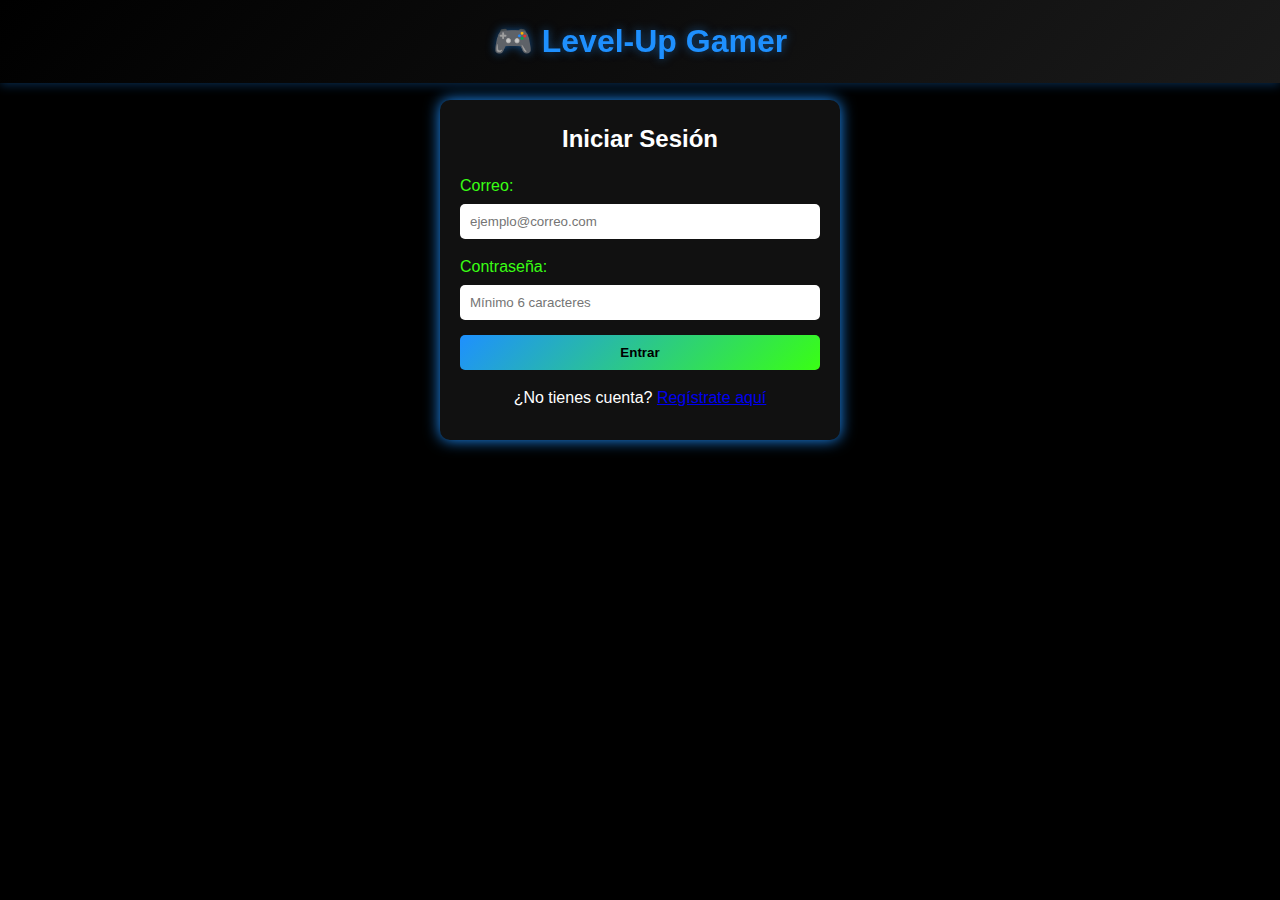
<file: index.html>
<!DOCTYPE html>
<html lang="es">
<head>
<meta charset="UTF-8">
<title>Level-Up Gamer - Login</title>
<link rel="stylesheet" href="styles.css">
<script defer src="script.js"></script>
</head>
<body>
<nav class="navbar">
    <h1>🎮 Level-Up Gamer</h1>
</nav>

<div class="form-container">
    <h2>Iniciar Sesión</h2>
    <form id="loginForm" class="form-card">
    <div class="form-group">
        <label for="email">Correo:</label>
        <input type="email" id="email" placeholder="ejemplo@correo.com" required>
    </div>

    <div class="form-group">
        <label for="password">Contraseña:</label>
        <input type="password" id="password" placeholder="Mínimo 6 caracteres" required minlength="6">
    </div>

    <button type="submit">Entrar</button>
    </form>
    <p class="extra">¿No tienes cuenta? <a href="register.html">Regístrate aquí</a></p>
    <p id="loginMsg" class="msg"></p>
</div>
</body>
</html>
</file>
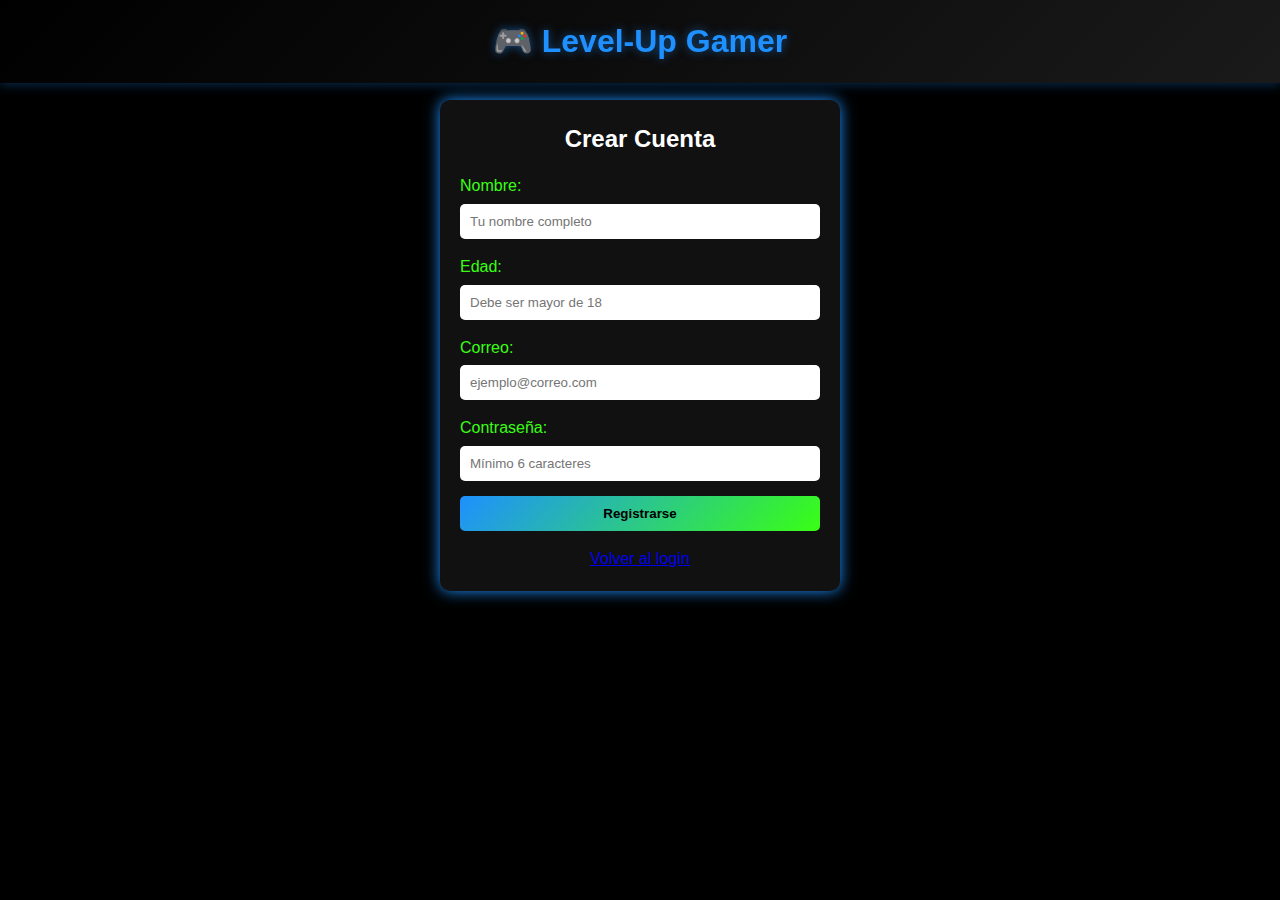
<file: registro.html>
<!DOCTYPE html>
<html lang="es">
<head>
<meta charset="UTF-8">
<title>Level-Up Gamer - Registro</title>
<link rel="stylesheet" href="styles.css">
<script defer src="script.js"></script>
</head>
<body>
<nav class="navbar">
    <h1>🎮 Level-Up Gamer</h1>
</nav>

<div class="form-container">
    <h2>Crear Cuenta</h2>
    <form id="registerForm" class="form-card">
    <div class="form-group">
        <label for="name">Nombre:</label>
        <input type="text" id="name" placeholder="Tu nombre completo" required>
    </div>

    <div class="form-group">
        <label for="age">Edad:</label>
        <input type="number" id="age" placeholder="Debe ser mayor de 18" required min="18">
    </div>

    <div class="form-group">
        <label for="regEmail">Correo:</label>
        <input type="email" id="regEmail" placeholder="ejemplo@correo.com" required>
    </div>

    <div class="form-group">
        <label for="regPassword">Contraseña:</label>
        <input type="password" id="regPassword" placeholder="Mínimo 6 caracteres" required minlength="6">
    </div>

    <button type="submit">Registrarse</button>
    </form>
    <p id="registerMsg" class="msg"></p>
    <p class="extra"><a href="index.html">Volver al login</a></p>
</div>
</body>
</html>
</file>
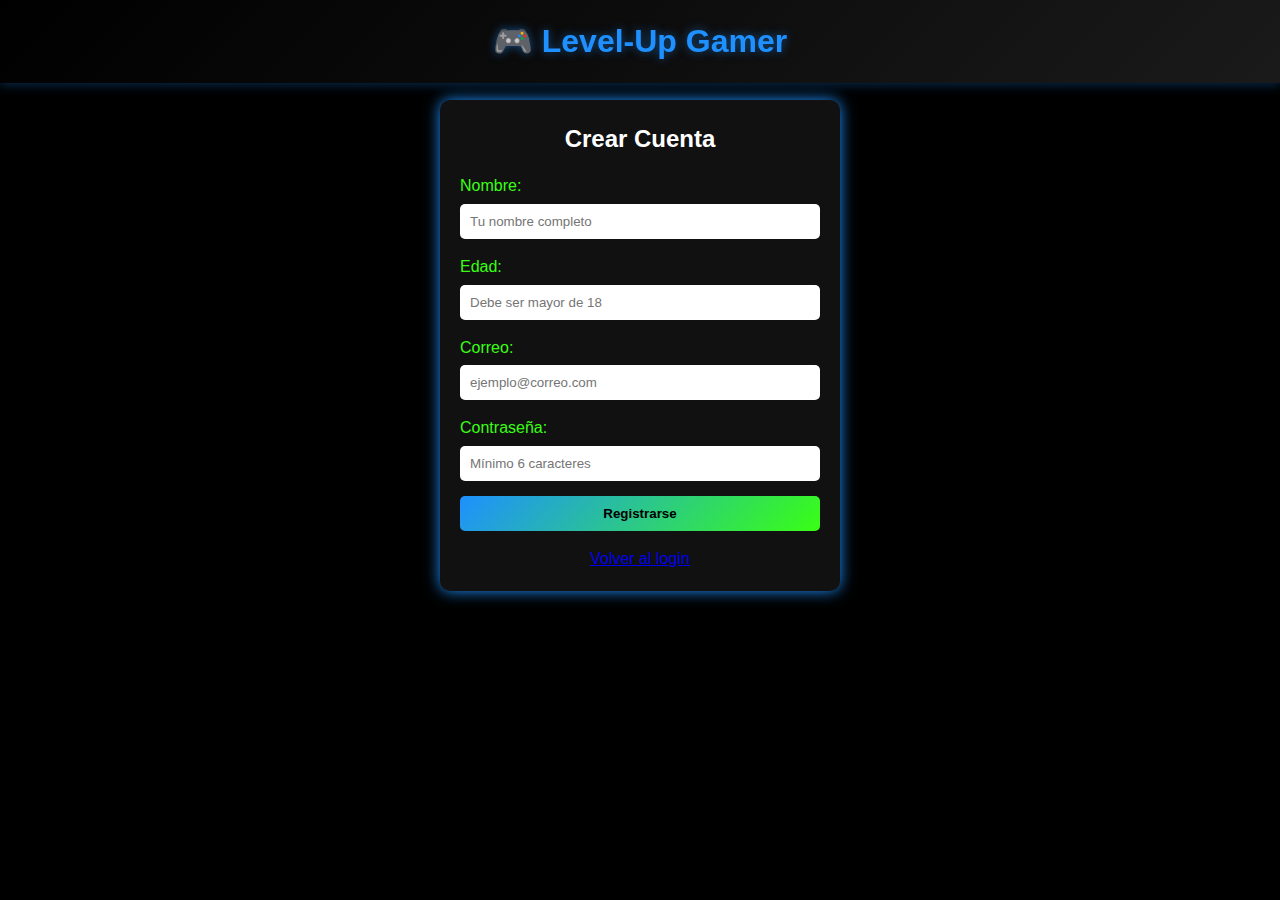
<file: views/registro.html>
<!DOCTYPE html>
<html lang="es">
<head>
<meta charset="UTF-8">
<title>Level-Up Gamer - Registro</title>
<link rel="stylesheet" href="../assets//styles/styles.css">
</head>
<body>
<nav class="navbar">
    <h1>🎮 Level-Up Gamer</h1>
</nav>

<div class="form-container">
    <h2>Crear Cuenta</h2>
    <form id="registerForm" class="form-card">
    <div class="form-group">
        <label for="name">Nombre:</label>
        <input type="text" id="name" placeholder="Tu nombre completo" required>
    </div>

    <div class="form-group">
        <label for="age">Edad:</label>
        <input type="number" id="age" placeholder="Debe ser mayor de 18" required min="18">
    </div>

    <div class="form-group">
        <label for="regEmail">Correo:</label>
        <input type="email" id="regEmail" placeholder="ejemplo@correo.com" required>
    </div>

    <div class="form-group">
        <label for="regPassword">Contraseña:</label>
        <input type="password" id="regPassword" placeholder="Mínimo 6 caracteres" required minlength="6">
    </div>

    <button type="submit">Registrarse</button>
    </form>
    <p id="registerMsg" class="msg"></p>
    <p class="extra"><a href="index.html">Volver al login</a></p>
</div>
</body>
<script defer src="../scripts/script.js"></script>
</html>
</file>
<file: styles.css>
/* Reset */
* { margin: 0; padding: 0; box-sizing: border-box; }

body {
    font-family: 'Roboto', sans-serif;
    background-color: #000;
    color: #fff;
    line-height: 1.6;
}

/* Navbar */
.navbar {
    background: linear-gradient(135deg, #000000, #1a1a1a);
    padding: 1rem;
    position: fixed;
    top: 0;
    width: 100%;
    box-shadow: 0 2px 10px rgba(30, 144, 255, 0.3);
    text-align: center;
}

.navbar h1 {
    font-family: 'Orbitron', sans-serif;
    color: #1E90FF;
    text-shadow: 0 0 10px rgba(30, 144, 255, 0.5);
}

/* Formularios */
.form-container {
    max-width: 400px;
    margin: 100px auto;
    background: #111;
    padding: 20px;
    border-radius: 10px;
    box-shadow: 0 0 15px #1E90FF;
    text-align: center;
}

.form-card { margin-top: 15px; }

.form-group { margin-bottom: 15px; text-align: left; }

.form-group label { display: block; margin-bottom: 5px; color: #39FF14; }

input {
    width: 100%;
    padding: 10px;
    border: none;
    border-radius: 5px;
}

button {
    width: 100%;
    padding: 10px;
    background: linear-gradient(135deg, #1E90FF, #39FF14);
    border: none;
    border-radius: 5px;
    font-weight: bold;
    color: #000;
    cursor: pointer;
    transition: all 0.3s ease;
}

button:hover {
    transform: translateY(-2px);
    box-shadow: 0 5px 15px rgba(30, 144, 255, 0.4);
}

.msg { margin-top: 10px; color: #39FF14; }

.extra { margin-top: 15px; }

/* Catálogo */
.container { max-width: 1200px; margin: 100px auto 40px; padding: 20px; text-align: center; }

.grid {
    display: grid;
    grid-template-columns: repeat(auto-fill, minmax(250px, 1fr));
    gap: 20px;
    margin-top: 30px;
}

.card {
    background: linear-gradient(135deg, #1a1a1a, #2a2a2a);
    border-radius: 15px;
    padding: 20px;
    transition: all 0.3s ease;
    text-align: center;
}

.card:hover {
    transform: translateY(-5px);
    box-shadow: 0 10px 30px rgba(30, 144, 255, 0.3);
}

.card img {
    width: 100%;
    height: 180px;
    object-fit: cover;
    border-radius: 10px;
    margin-bottom: 10px;
}

.card h3 { color: #39FF14; margin-bottom: 8px; }

.price { color: #1E90FF; font-weight: bold; margin-bottom: 8px; }

.desc { font-size: 0.9rem; color: #D3D3D3; }

.blog, .mapa, .recomendaciones, .comunidad {
    margin: 40px auto;
    padding: 20px;
    background: #111;
    border-radius: 10px;
    box-shadow: 0 0 10px #1E90FF;
}

.blog h2, .mapa h2, .recomendaciones h2, .comunidad h2 {
    font-family: 'Orbitron', sans-serif;
    color: #39FF14;
    margin-bottom: 15px;
}

.blog article { margin-bottom: 15px; color: #D3D3D3; }

.social-share { margin-top: 10px; }
.social-share a {
    margin-right: 10px;
    color: #1E90FF;
    text-decoration: none;
}
.social-share a:hover { text-decoration: underline; }

.whatsapp-btn {
    display: inline-block;
    background: #25D366;
    color: #fff;
    padding: 10px 20px;
    border-radius: 30px;
    text-decoration: none;
    font-weight: bold;
    transition: all 0.3s ease;
}
.whatsapp-btn:hover { background: #1EBE57; }
</file>
<file: assets/styles/styles.css>
/* Reset */
* { margin: 0; padding: 0; box-sizing: border-box; }

body {
    font-family: 'Roboto', sans-serif;
    background-color: #000;
    color: #fff;
    line-height: 1.6;
}

/* Navbar */
.navbar {
    background: linear-gradient(135deg, #000000, #1a1a1a);
    padding: 1rem;
    position: fixed;
    top: 0;
    width: 100%;
    box-shadow: 0 2px 10px rgba(30, 144, 255, 0.3);
    text-align: center;
}

.navbar h1 {
    font-family: 'Orbitron', sans-serif;
    color: #1E90FF;
    text-shadow: 0 0 10px rgba(30, 144, 255, 0.5);
}

/* Formularios */
.form-container {
    max-width: 400px;
    margin: 100px auto;
    background: #111;
    padding: 20px;
    border-radius: 10px;
    box-shadow: 0 0 15px #1E90FF;
    text-align: center;
}

.form-card { margin-top: 15px; }

.form-group { margin-bottom: 15px; text-align: left; }

.form-group label { display: block; margin-bottom: 5px; color: #39FF14; }

input {
    width: 100%;
    padding: 10px;
    border: none;
    border-radius: 5px;
}

button {
    width: 100%;
    padding: 10px;
    background: linear-gradient(135deg, #1E90FF, #39FF14);
    border: none;
    border-radius: 5px;
    font-weight: bold;
    color: #000;
    cursor: pointer;
    transition: all 0.3s ease;
}

button:hover {
    transform: translateY(-2px);
    box-shadow: 0 5px 15px rgba(30, 144, 255, 0.4);
}

.msg { margin-top: 10px; color: #39FF14; }

.extra { margin-top: 15px; }

/* Catálogo */
.container { max-width: 1200px; margin: 100px auto 40px; padding: 20px; text-align: center; }

.grid {
    display: grid;
    grid-template-columns: repeat(auto-fill, minmax(250px, 1fr));
    gap: 20px;
    margin-top: 30px;
}

.card {
    background: linear-gradient(135deg, #1a1a1a, #2a2a2a);
    border-radius: 15px;
    padding: 20px;
    transition: all 0.3s ease;
    text-align: center;
}

.card:hover {
    transform: translateY(-5px);
    box-shadow: 0 10px 30px rgba(30, 144, 255, 0.3);
}

.card img {
    width: 100%;
    height: 180px;
    object-fit: cover;
    border-radius: 10px;
    margin-bottom: 10px;
}

.card h3 { color: #39FF14; margin-bottom: 8px; }

.price { color: #1E90FF; font-weight: bold; margin-bottom: 8px; }

.desc { font-size: 0.9rem; color: #D3D3D3; }

.blog, .mapa, .recomendaciones, .comunidad {
    margin: 40px auto;
    padding: 20px;
    background: #111;
    border-radius: 10px;
    box-shadow: 0 0 10px #1E90FF;
}

.blog h2, .mapa h2, .recomendaciones h2, .comunidad h2 {
    font-family: 'Orbitron', sans-serif;
    color: #39FF14;
    margin-bottom: 15px;
}

.blog article { margin-bottom: 15px; color: #D3D3D3; }

.social-share { margin-top: 10px; }
.social-share a {
    margin-right: 10px;
    color: #1E90FF;
    text-decoration: none;
}
.social-share a:hover { text-decoration: underline; }

.whatsapp-btn {
    display: inline-block;
    background: #25D366;
    color: #fff;
    padding: 10px 20px;
    border-radius: 30px;
    text-decoration: none;
    font-weight: bold;
    transition: all 0.3s ease;
}
.whatsapp-btn:hover { background: #1EBE57; }
</file>
